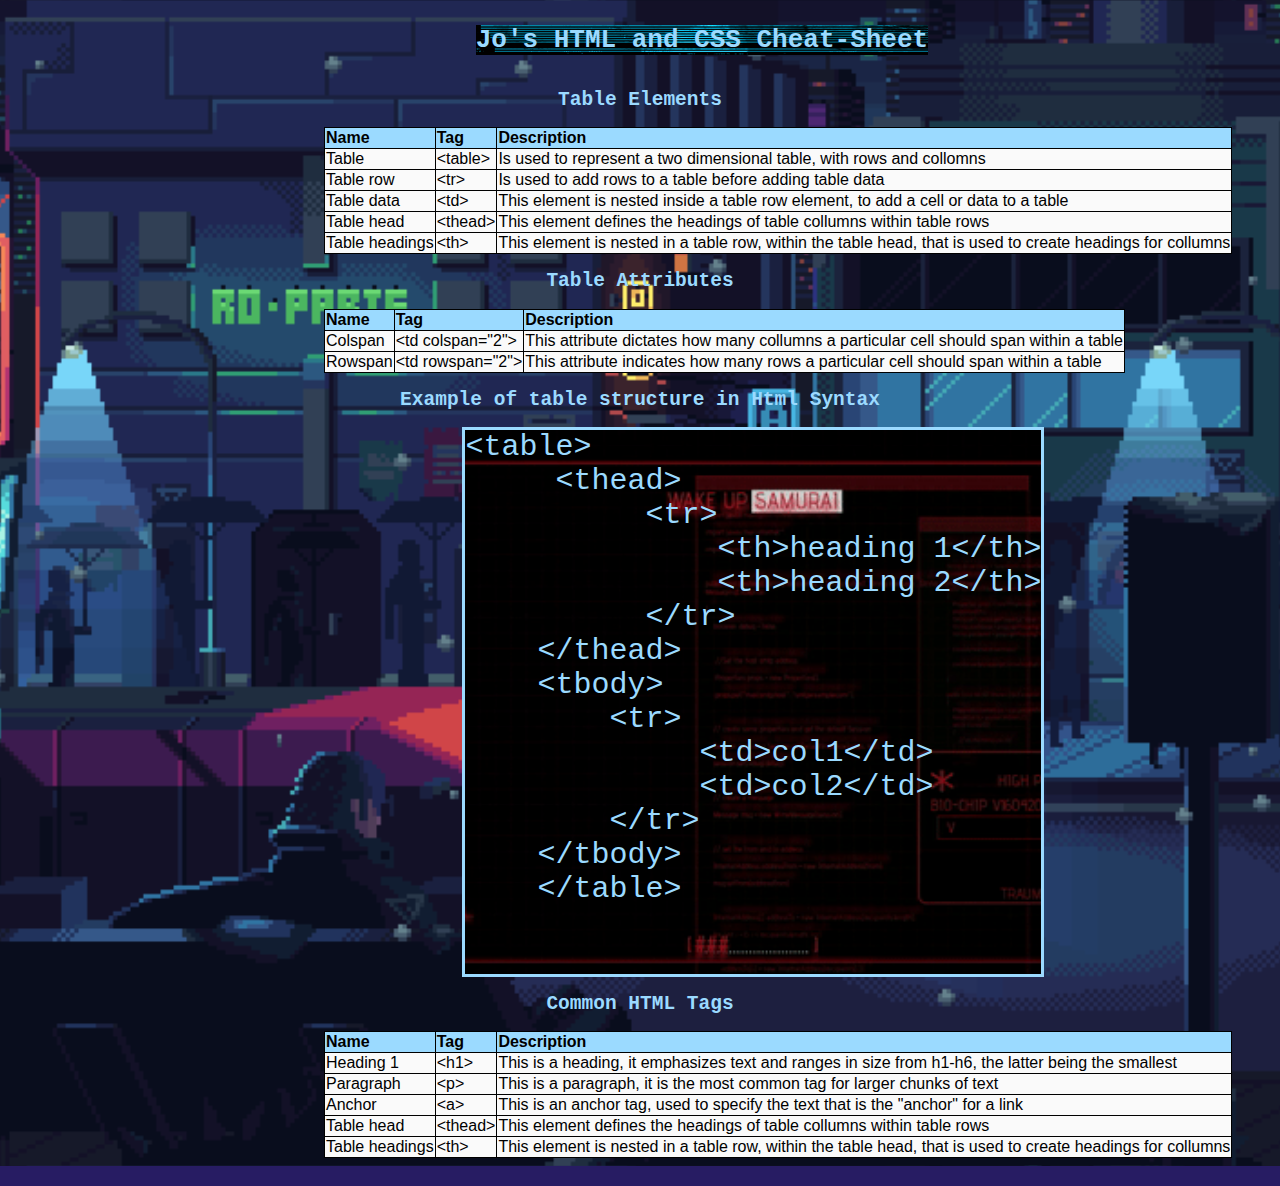
<file: index.html>
<!DOCTYPE html>
<html>
    <head>
        <title>Jo's cheat sheet</title>
        <link rel="stylesheet" href="resources\CSS\index.css">
    </head>
    <body>
         <!--Title-->
        <div class="banner">
            <h1>Jo's HTML and CSS Cheat-Sheet</h1>
        </div>
       
        <div class="Tables">
            <h2>Table Elements</h2>
            <table>
                 <!--Table headers-->
                <thead>
                    <tr>
                        <th>Name</th>
                        <th>Tag</th>
                        <th>Description</th>
                    </tr>
                </thead>
                 <!--Table Body-->
                <tbody>
                    <tr>
                        <td>Table</td>
                        <td>&lt;table&gt;</td>
                        <td>Is used to represent a two dimensional table, with rows and collomns</td>
                    </tr>
                    <tr>
                        <td>Table row</td>
                        <td>&lt;tr&gt;</td>
                        <td>Is used to add rows to a table before adding table data</td>
                    </tr>
                    <tr>
                        <td>Table data</td>
                        <td>&lt;td&gt;</td>
                        <td>This element is nested inside a table row element, to add a cell or data to a table</td>
                    </tr>
                    <tr>
                        <td>Table head</td>
                        <td>&lt;thead&gt;</td>
                        <td>This element defines the headings of table collumns within table rows</td>
                    </tr>
                    <tr>
                        <td>Table headings</td>
                        <td>&lt;th&gt;</td>
                        <td>This element is nested in a table row, within the table head, that is used to create headings for collumns</td>
                    </tr>
                </tbody>
            </table>
            <h2>Table Attributes</h2>
            <table>
                 <!--Table headers-->
                <thead>
                    <tr>
                        <th>Name</th>
                        <th>Tag</th>
                        <th>Description</th>
                    </tr>
                </thead> 
                  <!--Table Body-->
                 <tbody>
                    <tr>
                        <td>Colspan</td>
                        <td>&lt;td colspan="2"&gt;</td>
                        <td>This attribute dictates how many collumns a particular cell should span within a table</td>
                    </tr>
                    <tr>
                        <td>Rowspan</td>
                        <td>&lt;td rowspan="2"&gt;</td>
                        <td>This attribute indicates how many rows a particular cell should span within a table</td>
                    </tr>
                 </tbody> 

            </table>
        </div>
      <figure>
        <h2>Example of table structure in Html Syntax</h2>
        <pre>
&lt;table&gt;
     &lt;thead&gt;
          &lt;tr&gt;
              &lt;th&gt;heading 1&lt;/th&gt;
              &lt;th&gt;heading 2&lt;/th&gt;
          &lt;/tr&gt;
    &lt;/thead&gt;
    &lt;tbody&gt;
        &lt;tr&gt;
             &lt;td&gt;col1&lt;/td&gt;
             &lt;td&gt;col2&lt;/td&gt;
        &lt;/tr&gt;
    &lt;/tbody&gt;
    &lt;/table&gt;

        </pre>
      </figure>
      <div class="html-tags">
        <h2>Common HTML Tags</h2>
        <table>
            <!--Table headers-->
           <thead>
               <tr>
                   <th>Name</th>
                   <th>Tag</th>
                   <th>Description</th>
               </tr>
           </thead>
            <!--Table Body-->
           <tbody>
               <tr>
                   <td>Heading 1</td>
                   <td>&lt;h1&gt;</td>
                   <td>This is a heading, it emphasizes text and ranges in size from h1-h6, the latter being the smallest</td>
               </tr>
               <tr>
                   <td>Paragraph</td>
                   <td>&lt;p&gt;</td>
                   <td>This is a paragraph, it is the most common tag for larger chunks of text</td>
               </tr>
               <tr>
                   <td>Anchor</td>
                   <td>&lt;a&gt;</td>
                   <td>This is an anchor tag, used to specify the text that is the "anchor" for a link</td>
               </tr>
               <tr>
                   <td>Table head</td>
                   <td>&lt;thead&gt;</td>
                   <td>This element defines the headings of table collumns within table rows</td>
               </tr>
               <tr>
                   <td>Table headings</td>
                   <td>&lt;th&gt;</td>
                   <td>This element is nested in a table row, within the table head, that is used to create headings for collumns</td>
               </tr>
           </tbody>
      </div>
      
      
    </body>
</html>
</file>
